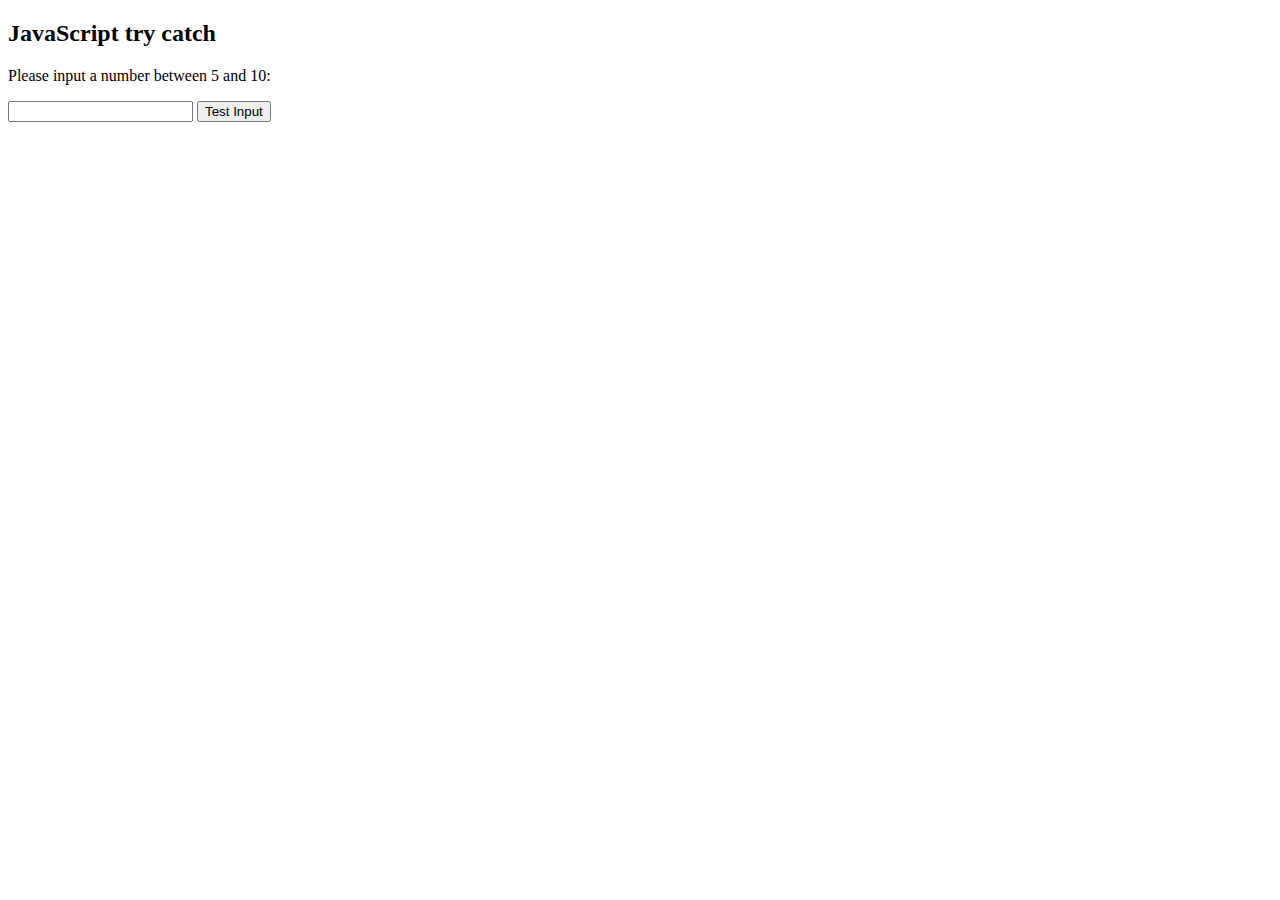
<file: JS/index.html>
<!DOCTYPE html>
<html>
<body>

<h2>JavaScript try catch</h2>

<p>Please input a number between 5 and 10:</p>

<input id="demo" type="text">
<button type="button" onclick="myFunction()">Test Input</button>
<p id="p01"></p>

<script>
function myFunction() {
  const message = document.getElementById("p01");
  message.innerHTML = "";
  let x = document.getElementById("demo").value;
  try { 
    if(x == "")  throw "empty";
    if(isNaN(x)) throw "not a number";
    x = Number(x);
    if(x < 5)  throw "too low";
    if(x > 10)   throw "too high";
  }
  catch(err) {
    message.innerHTML = "Input is " + err;
  }
}
</script>

</body>
</html>
</file>
